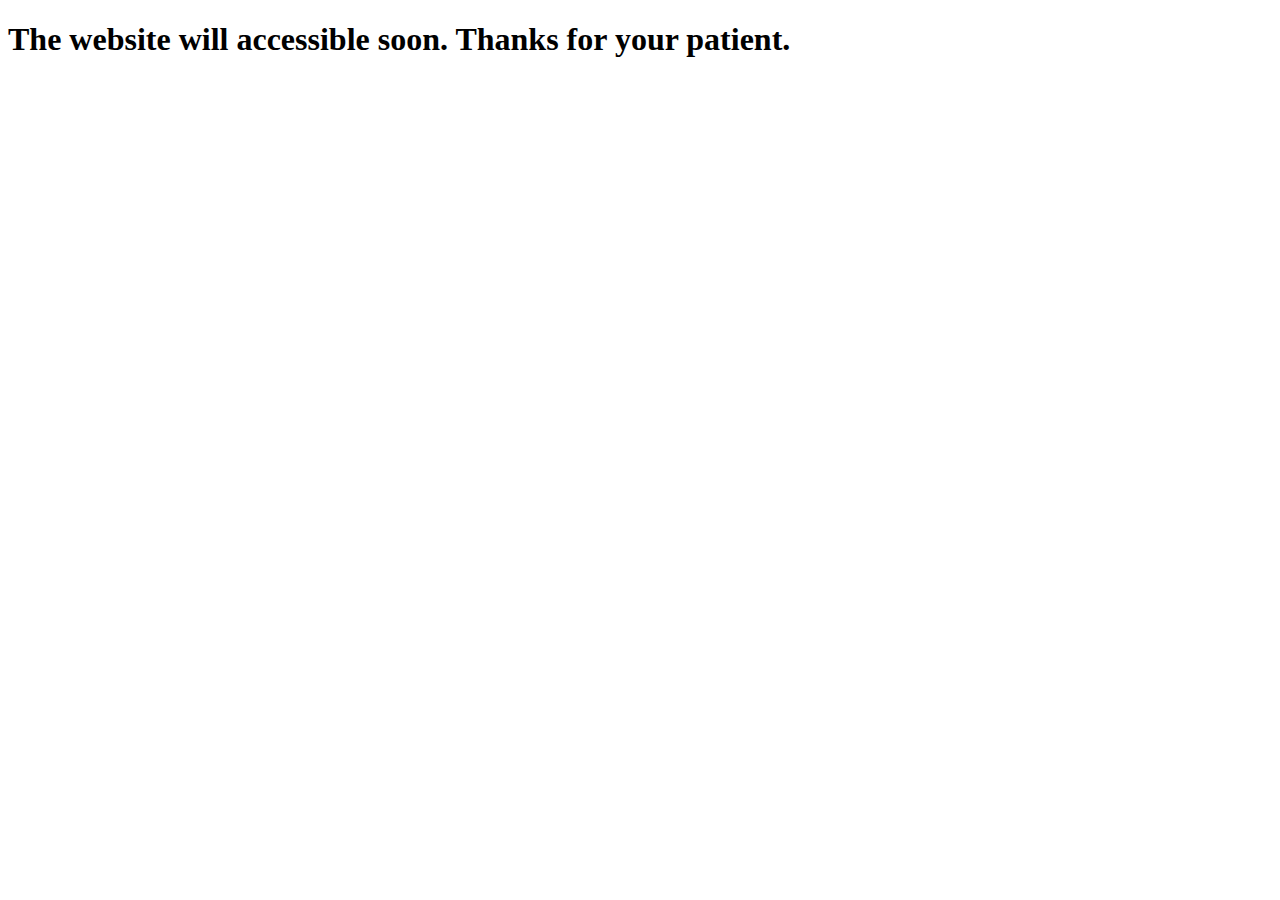
<file: templates/appBlog/accessible_soon.html>
<!DOCTYPE html>
<html lang="en">
<head>
    <meta charset="UTF-8">
    <title>accessible soon</title>
</head>
<body>
    <h1>
        The website will accessible soon.
        Thanks for your patient.
    </h1>
</body>
</html>
</file>
